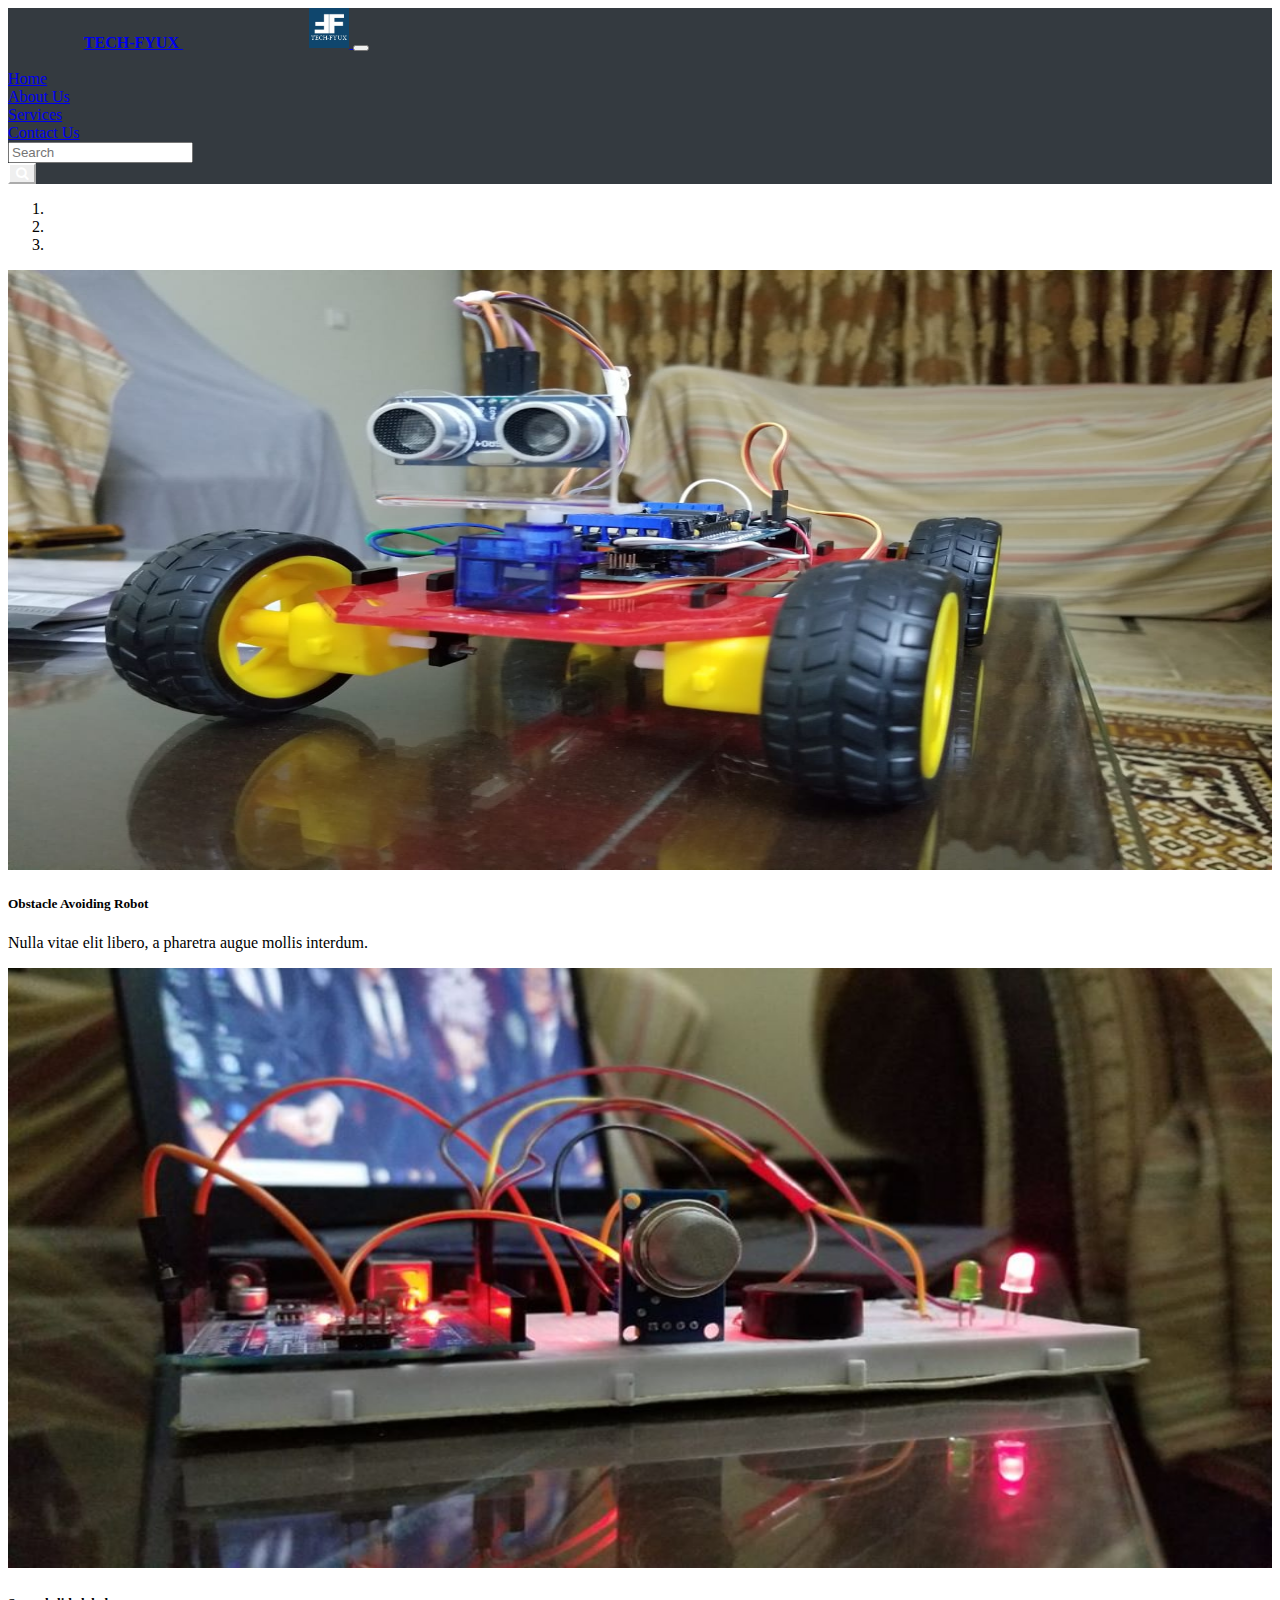
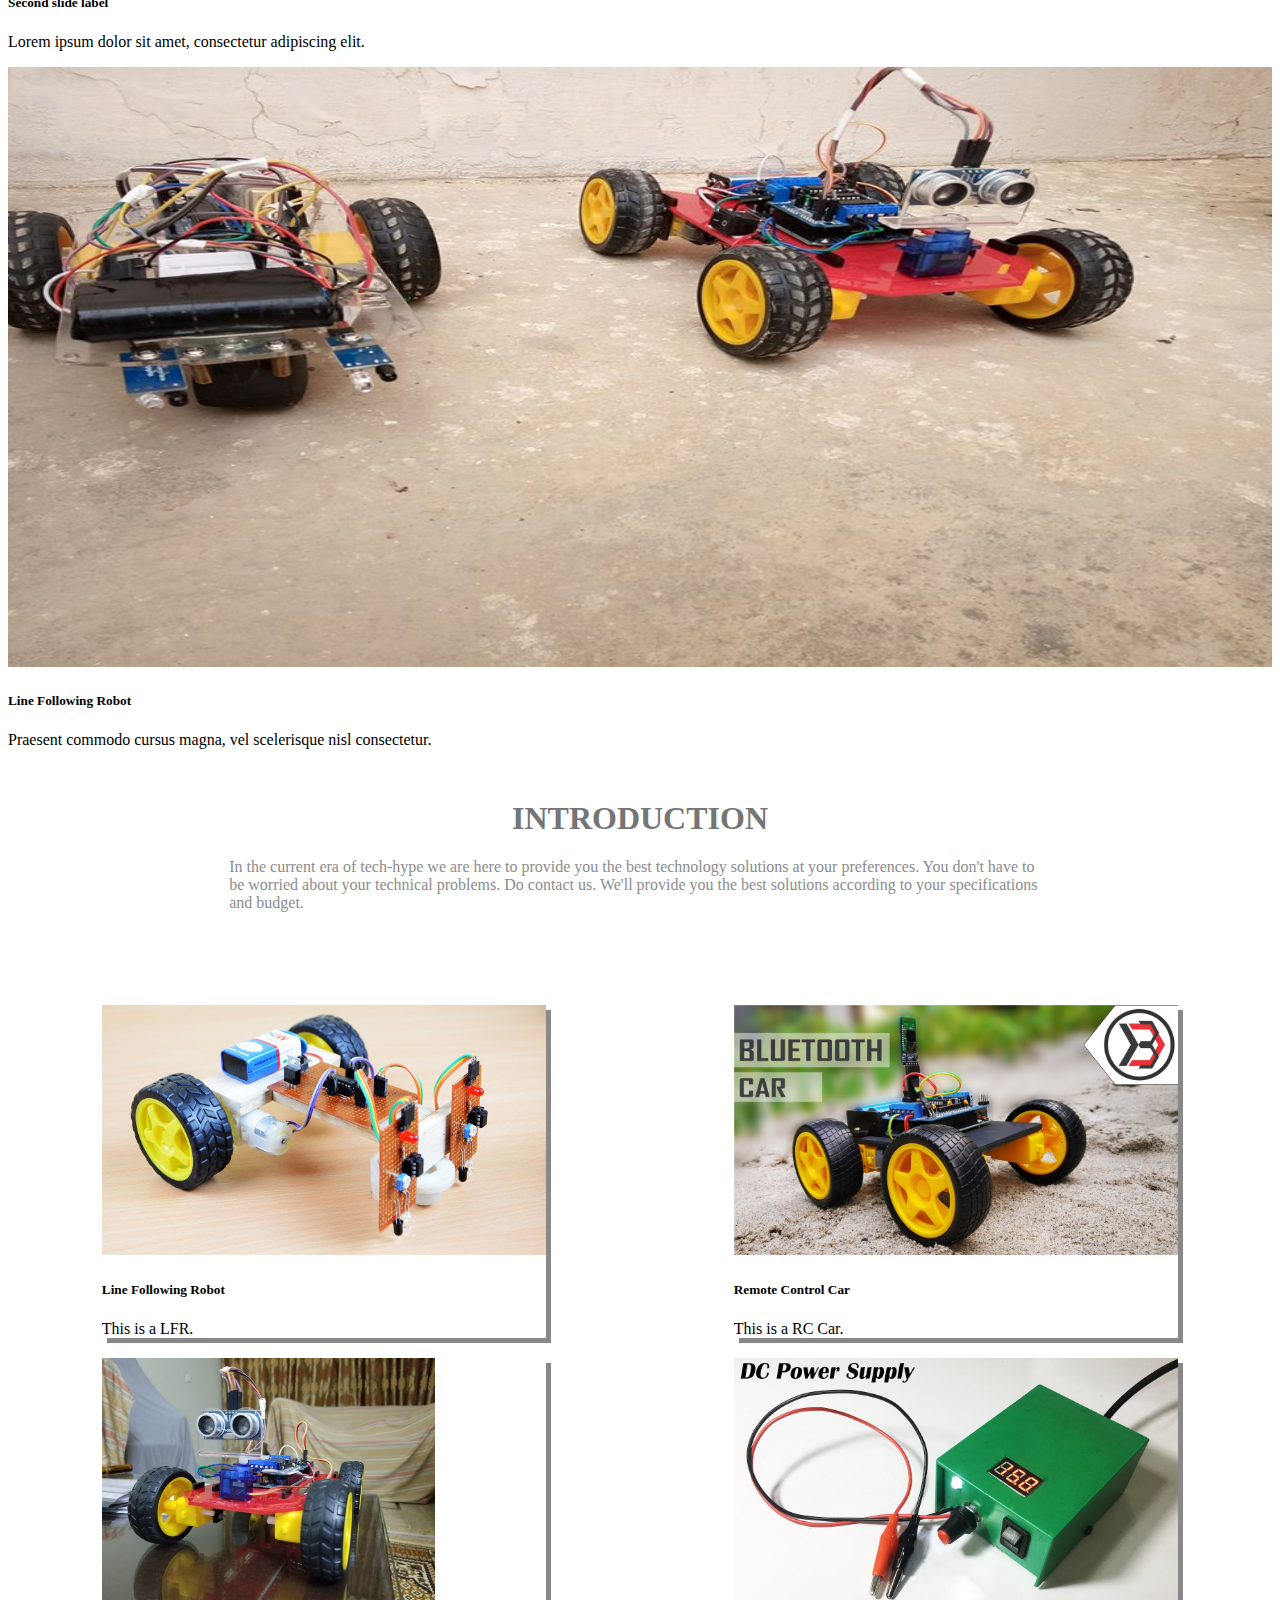
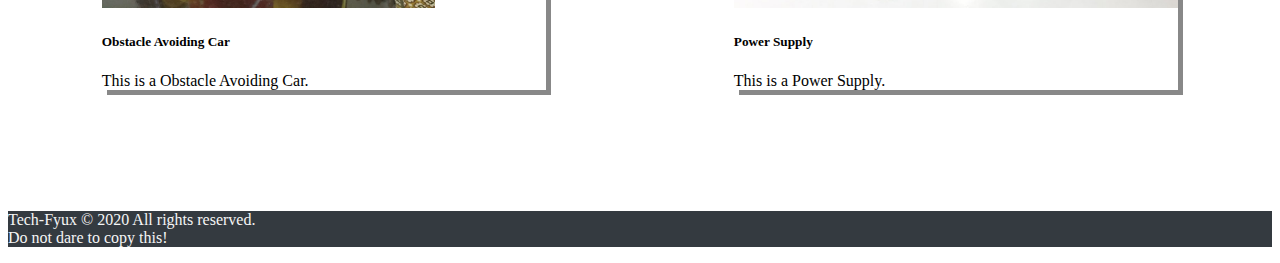
<file: index.html>
<!DOCTYPE html>
<html lang="en">

<head>
    <meta charset="utf-8">
    <meta name="viewport" content="width=device-width, initial-scale=1, shrink-to-fit=no">
    <title>Tech-Fyux</title>
    <link rel="stylesheet" href="style.css">
    <link rel="stylesheet" href="https://stackpath.bootstrapcdn.com/bootstrap/4.5.0/css/bootstrap.min.css"
        integrity="sha384-9aIt2nRpC12Uk9gS9baDl411NQApFmC26EwAOH8WgZl5MYYxFfc+NcPb1dKGj7Sk" crossorigin="anonymous">
    <link rel="stylesheet" href="bootstrap-4.4.1-dist/bootstrap-4.4.1-dist/js/bootstrap.min.js">
    <script src="https://ajax.googleapis.com/ajax/libs/jquery/3.5.1/jquery.min.js"></script>
    <link rel="stylesheet" href="https://cdnjs.cloudflare.com/ajax/libs/font-awesome/4.7.0/css/font-awesome.min.css">
</head>

<body>

    <nav class="navbar navbar-expand-lg navbar-dark bg-dark"
        style="background-color: #343a40 !important; color: whitesmoke !important; height: auto !important;">
        <a class="navbar-brand" href="#" style="margin-left: 6%; font-weight: bold;">TECH-FYUX
            <img src="images/tf logo 2.jpeg" width="40" style="margin-left: 10%;">
        </a>
        <button class="navbar-toggler" type="button" data-toggle="collapse" data-target="#navbarText"
            aria-controls="navbarText" aria-expanded="false" aria-label="Toggle navigation">
            <span class="navbar-toggler-icon"></span>
        </button>
        <div class="collapse navbar-collapse" id="navbarText">
            <span class="navbar-nav mr-auto" id="navbar_contents">
                <li class="nav-item active">
                    <a class="nav-link" href="index.html">Home<span class="sr-only">(current)</span></a>
                </li>
                <li class="nav-item">
                    <a class="nav-link" href="about.html">About Us</a>
                </li>
                <li class="nav-item">
                    <a class="nav-link" href="services.html">Services</a>
                </li>
                <li class="nav-item">
                    <a class="nav-link" href="contact.html">Contact Us</a>
                </li>
            </span>
            <form class="form-inline my-2 my-lg-0" style="margin-right: 8%;">
                <input class="form-control mr-sm-2" type="search" placeholder="Search" aria-label="Search">
                <div class="input-group-btn">
                    <button class="btn btn-default" type="submit">
                        <i class="fa fa-search" aria-hidden="true"></i>
                    </button>
                </div>
            </form>
        </div>
    </nav>

    <div id="carouselExampleCaptions" class="carousel slide" data-ride="carousel">
        <ol class="carousel-indicators">
            <li data-target="#carouselExampleCaptions" data-slide-to="0" class="active"></li>
            <li data-target="#carouselExampleCaptions" data-slide-to="1"></li>
            <li data-target="#carouselExampleCaptions" data-slide-to="2"></li>
        </ol>
        <div class="carousel-inner">
            <div class="carousel-item active">
                <img src="images/b1.jpeg" class="d-block w-100" id="banner1" alt="...">
                <div class="carousel-caption d-none d-md-block">
                    <h5>Obstacle Avoiding Robot</h5>
                    <p>Nulla vitae elit libero, a pharetra augue mollis interdum.</p>
                </div>
            </div>
            <div class="carousel-item">
                <img src="images/b2.jpg" class="d-block w-100" id="banner2" alt="...">
                <div class="carousel-caption d-none d-md-block">
                    <h5>Second slide label</h5>
                    <p>Lorem ipsum dolor sit amet, consectetur adipiscing elit.</p>
                </div>
            </div>
            <div class="carousel-item">
                <img src="images/b3.jpg" class="d-block w-100" id="banner3" alt="...">
                <div class="carousel-caption d-none d-md-block">
                    <h5>Line Following Robot</h5>
                    <p>Praesent commodo cursus magna, vel scelerisque nisl consectetur.</p>
                </div>
            </div>
        </div>
        <a class="carousel-control-prev" href="#carouselExampleCaptions" role="button" data-slide="prev">
            <span class="carousel-control-prev-icon" aria-hidden="true"></span>
            <span class="sr-only">Previous</span>
        </a>
        <a class="carousel-control-next" href="#carouselExampleCaptions" role="button" data-slide="next">
            <span class="carousel-control-next-icon" aria-hidden="true"></span>
            <span class="sr-only">Next</span>
        </a>
    </div>

    <div class="body">
        <div class="int">
            <h1><strong>INTRODUCTION</strong></h1>
        </div>

        <div class="para">
            <p>
                In the current era of tech-hype we are here to provide you the best technology solutions at
                your preferences. You don't have to be worried about your technical problems. Do contact us.
                We'll provide you the best solutions according to your specifications and budget.
            </p>
        </div>
    </div>

    <div class="container" id="services">
        <div class="row">
            <div class="col">
                <div class="card1">
                    <img src="images/lfr.jpg" class="card-img-top" alt="...">
                    <div class="card-body">
                        <h5 class="card-title">Line Following Robot</h5>
                        <p class="card-text">This is a LFR.</p>
                    </div>
                </div>
            </div>
            <div class="col">
                <div class="card2">
                    <img src="images/OAC.jpeg" class="card-img-top" alt="...">
                    <div class="card-body">
                        <h5 class="card-title">Obstacle Avoiding Car</h5>
                        <p class="card-text">This is a Obstacle Avoiding Car.</p>
                    </div>
                </div>
            </div>
        </div>

        <div class="row">
            <div class="col">
                <div class="card3">
                    <img src="images/rc car.jpg" class="card-img-top" alt="...">
                    <div class="card-body">
                        <h5 class="card-title">Remote Control Car</h5>
                        <p class="card-text">This is a RC Car.</p>
                    </div>
                </div>
            </div>
            <div class="col">
                <div class="card4">
                    <img src="images/power supply.jpg" class="card-img-top" alt="...">
                    <div class="card-body">
                        <h5 class="card-title">Power Supply</h5>
                        <p class="card-text">This is a Power Supply.</p>
                    </div>
                </div>
            </div>
        </div>

    </div>























<!-- 
    <div class="row row-cols-1 row-cols-md-2">
        <div class="cards">
            <div class="col mb-4">
                <div class="card1">
                    <img src="images/lfr.jpg" class="card-img-top" alt="...">
                    <div class="card-body">
                        <h5 class="card-title">Line Following Robot</h5>
                        <p class="card-text">This is a LFR.</p>
                    </div>
                </div>
            </div>
            <div class="col mb-4">
                <div class="card2">
                    <img src="images/OAC.jpeg" class="card-img-top" alt="...">
                    <div class="card-body">
                        <h5 class="card-title">Obstacle Avoiding Car</h5>
                        <p class="card-text">This is a Obstacle Avoiding Car.</p>
                    </div>
                </div>
            </div>
            <div class="col mb-4">
                <div class="card3">
                    <img src="images/rc car.jpg" class="card-img-top" alt="...">
                    <div class="card-body">
                        <h5 class="card-title">Remote Control Car</h5>
                        <p class="card-text">This is a RC Car.</p>
                    </div>
                </div>
            </div>
            <div class="col mb-4">
                <div class="card4">
                    <img src="images/power supply.jpg" class="card-img-top" alt="...">
                    <div class="card-body">
                        <h5 class="card-title">Power Supply</h5>
                        <p class="card-text">This is a Power Supply.</p>
                    </div>
                </div>
            </div>
        </div>
    </div> -->

















    <footer class="container-fluid text-center" style="background-color: #343a40; color: whitesmoke;">
        <p>Tech-Fyux © 2020 All rights reserved.<br>Do not dare to copy this!</p>
    </footer>

    <script src="https://code.jquery.com/jquery-3.5.1.slim.min.js"
        integrity="sha384-DfXdz2htPH0lsSSs5nCTpuj/zy4C+OGpamoFVy38MVBnE+IbbVYUew+OrCXaRkfj"
        crossorigin="anonymous"></script>
    <script src="https://cdn.jsdelivr.net/npm/popper.js@1.16.0/dist/umd/popper.min.js"
        integrity="sha384-Q6E9RHvbIyZFJoft+2mJbHaEWldlvI9IOYy5n3zV9zzTtmI3UksdQRVvoxMfooAo"
        crossorigin="anonymous"></script>
    <script src="https://stackpath.bootstrapcdn.com/bootstrap/4.5.0/js/bootstrap.min.js"
        integrity="sha384-OgVRvuATP1z7JjHLkuOU7Xw704+h835Lr+6QL9UvYjZE3Ipu6Tp75j7Bh/kR0JKI"
        crossorigin="anonymous"></script>

</body>

</html>
</file>
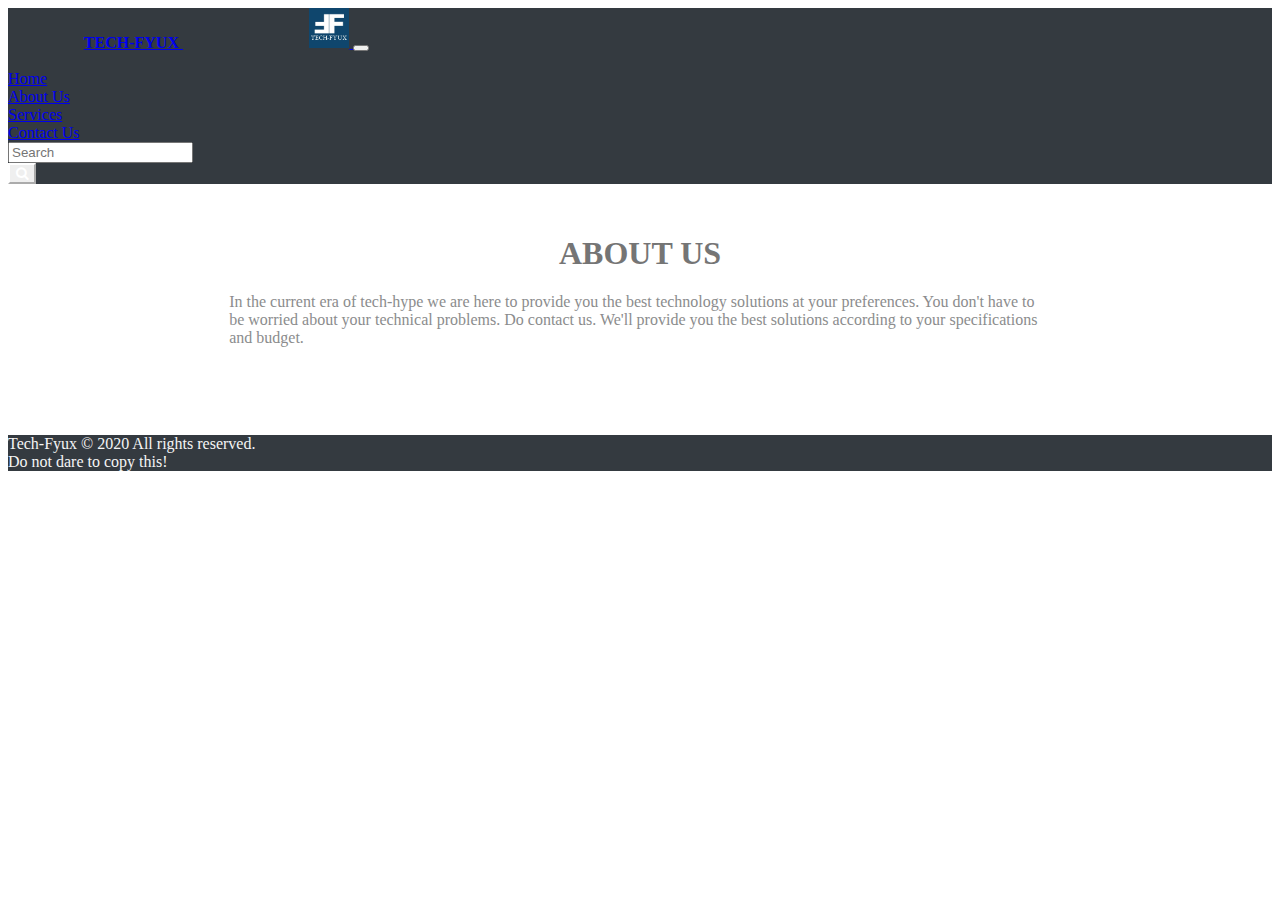
<file: about.html>
<!DOCTYPE html>
<html lang="en">

<head>
    <meta charset="utf-8">
    <meta name="viewport" content="width=device-width, initial-scale=1, shrink-to-fit=no">
    <title>Tech-Fyux</title>
    <link rel="stylesheet" href="style.css">
    <link rel="stylesheet" href="https://stackpath.bootstrapcdn.com/bootstrap/4.5.0/css/bootstrap.min.css"
        integrity="sha384-9aIt2nRpC12Uk9gS9baDl411NQApFmC26EwAOH8WgZl5MYYxFfc+NcPb1dKGj7Sk" crossorigin="anonymous">
    <link rel="stylesheet" href="bootstrap-4.4.1-dist/bootstrap-4.4.1-dist/js/bootstrap.min.js">
    <script src="https://ajax.googleapis.com/ajax/libs/jquery/3.5.1/jquery.min.js"></script>
    <link rel="stylesheet" href="https://cdnjs.cloudflare.com/ajax/libs/font-awesome/4.7.0/css/font-awesome.min.css">
</head>

<body>
    <nav class="navbar navbar-expand-lg navbar-dark bg-dark"
        style="background-color: #343a40 !important; color: whitesmoke !important; height: auto !important;">
        <a class="navbar-brand" href="#" style="margin-left: 6%; font-weight: bold;">TECH-FYUX
            <img src="images/tf logo 2.jpeg" width="40" style="margin-left: 10%;">
        </a>
        <button class="navbar-toggler" type="button" data-toggle="collapse" data-target="#navbarText"
            aria-controls="navbarText" aria-expanded="false" aria-label="Toggle navigation">
            <span class="navbar-toggler-icon"></span>
        </button>
        <div class="collapse navbar-collapse" id="navbarText">
            <span class="navbar-nav mr-auto" id="navbar_contents">
                <li class="nav-item">
                    <a class="nav-link" href="index.html">Home</a>
                </li>
                <li class="nav-item active">
                    <a class="nav-link" href="about.html">About Us<span class="sr-only">(current)</span></a>
                </li>
                <li class="nav-item">
                    <a class="nav-link" href="services.html">Services</a>
                </li>
                <li class="nav-item">
                    <a class="nav-link" href="contact.html">Contact Us</a>
                </li>
            </span>
            <form class="form-inline my-2 my-lg-0" style="margin-right: 8%;">
                <input class="form-control mr-sm-2" type="search" placeholder="Search" aria-label="Search">
                <div class="input-group-btn">
                    <button class="btn btn-default" type="submit">
                        <i class="fa fa-search" aria-hidden="true"></i>
                    </button>
                </div>
            </form>
        </div>
    </nav>

    <div class="body">
        <div class="int">
            <h1><strong>ABOUT US</strong></h1>
        </div>

        <div class="para">
            <p>In the current era of tech-hype we are here to provide you the best technology solutions at
                your preferences. You don't have to be worried about your technical problems. Do contact us.
                We'll provide you the best solutions according to your specifications and budget.
            </p>
        </div>
    </div>


    <footer class="container-fluid text-center" style="background-color: #343a40; color: whitesmoke;">
        <p>Tech-Fyux © 2020 All rights reserved.<br>Do not dare to copy this! </p>
    </footer>

    <script src="https://code.jquery.com/jquery-3.5.1.slim.min.js"
        integrity="sha384-DfXdz2htPH0lsSSs5nCTpuj/zy4C+OGpamoFVy38MVBnE+IbbVYUew+OrCXaRkfj"
        crossorigin="anonymous"></script>
    <script src="https://cdn.jsdelivr.net/npm/popper.js@1.16.0/dist/umd/popper.min.js"
        integrity="sha384-Q6E9RHvbIyZFJoft+2mJbHaEWldlvI9IOYy5n3zV9zzTtmI3UksdQRVvoxMfooAo"
        crossorigin="anonymous"></script>
    <script src="https://stackpath.bootstrapcdn.com/bootstrap/4.5.0/js/bootstrap.min.js"
        integrity="sha384-OgVRvuATP1z7JjHLkuOU7Xw704+h835Lr+6QL9UvYjZE3Ipu6Tp75j7Bh/kR0JKI"
        crossorigin="anonymous"></script>

</body>

</html>
</file>
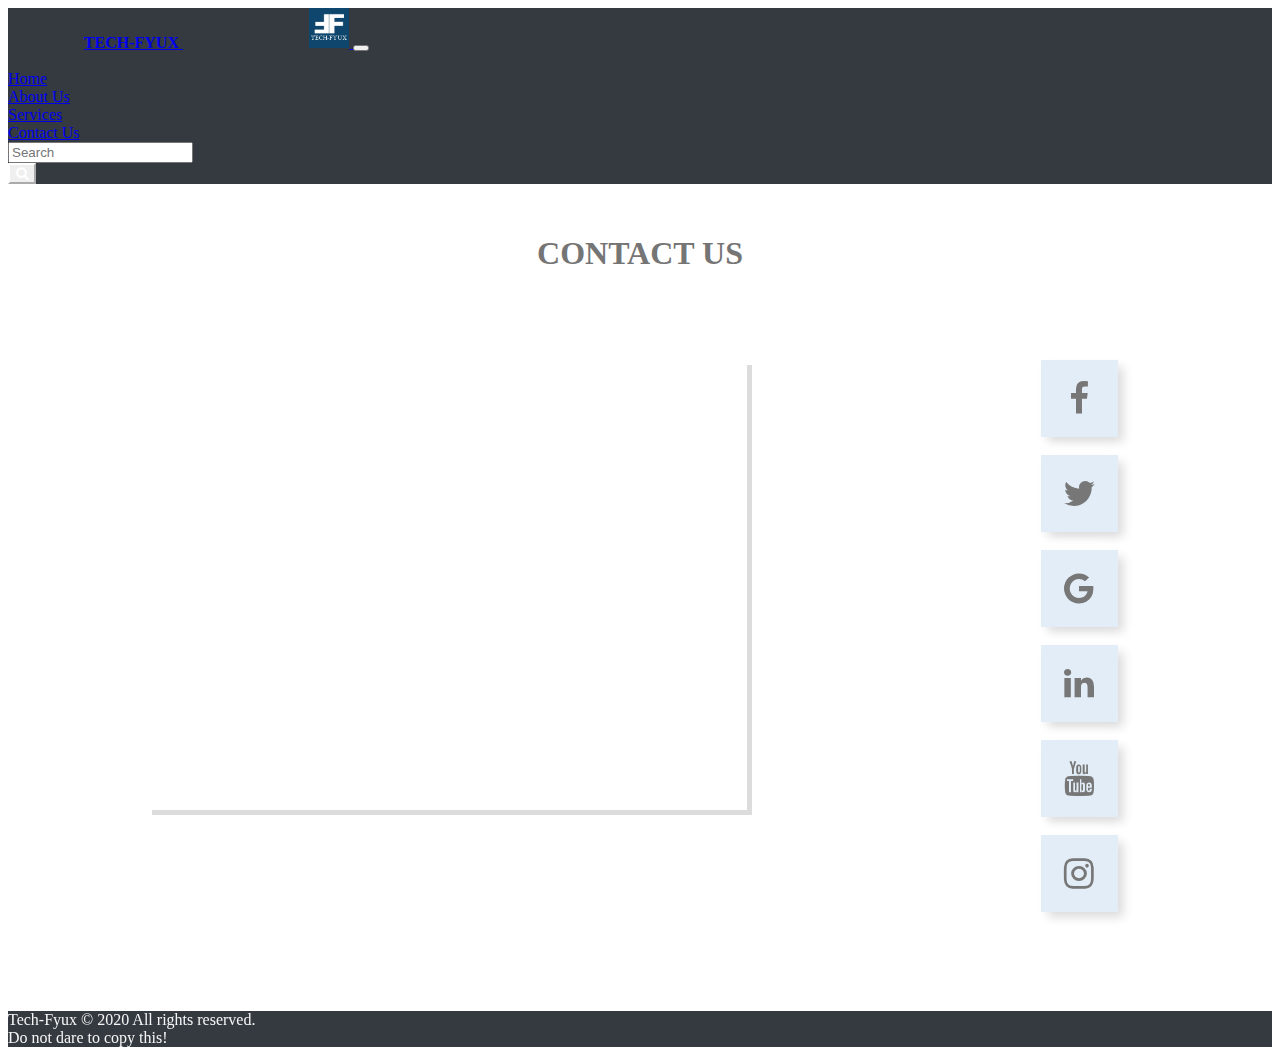
<file: contact.html>
<!DOCTYPE html>
<html lang="en">

<head>
    <meta charset="utf-8">
    <meta name="viewport" content="width=device-width, initial-scale=1, shrink-to-fit=no">
    <title>Tech-Fyux</title>
    <link rel="stylesheet" href="style.css">
    <link rel="stylesheet" href="https://stackpath.bootstrapcdn.com/bootstrap/4.5.0/css/bootstrap.min.css"
        integrity="sha384-9aIt2nRpC12Uk9gS9baDl411NQApFmC26EwAOH8WgZl5MYYxFfc+NcPb1dKGj7Sk" crossorigin="anonymous">
    <link rel="stylesheet" href="bootstrap-4.4.1-dist/bootstrap-4.4.1-dist/js/bootstrap.min.js">
    <script src="https://ajax.googleapis.com/ajax/libs/jquery/3.5.1/jquery.min.js"></script>
    <link rel="stylesheet" href="https://cdnjs.cloudflare.com/ajax/libs/font-awesome/4.7.0/css/font-awesome.min.css">
</head>

<body>
    <nav class="navbar navbar-expand-lg navbar-dark bg-dark"
        style="background-color: #343a40 !important; color: whitesmoke !important; height: auto !important;">
        <a class="navbar-brand" href="#" style="margin-left: 6%; font-weight: bold;">TECH-FYUX
            <img src="images/tf logo 2.jpeg" width="40" style="margin-left: 10%;">
        </a>
        <button class="navbar-toggler" type="button" data-toggle="collapse" data-target="#navbarText"
            aria-controls="navbarText" aria-expanded="false" aria-label="Toggle navigation">
            <span class="navbar-toggler-icon"></span>
        </button>
        <div class="collapse navbar-collapse" id="navbarText">
            <span class="navbar-nav mr-auto" id="navbar_contents">
                <li class="nav-item">
                    <a class="nav-link" href="index.html">Home</a>
                </li>
                <li class="nav-item">
                    <a class="nav-link" href="about.html">About Us</a>
                </li>
                <li class="nav-item">
                    <a class="nav-link" href="services.html">Services</a>
                </li>
                <li class="nav-item active">
                    <a class="nav-link" href="contact.html">Contact Us<span class="sr-only">(current)</span></a>
                </li>
            </span>
            <form class="form-inline my-2 my-lg-0" style="margin-right: 8%;">
                <input class="form-control mr-sm-2" type="search" placeholder="Search" aria-label="Search">
                <div class="input-group-btn">
                    <button class="btn btn-default" type="submit">
                        <i class="fa fa-search" aria-hidden="true"></i>
                    </button>
                </div>
            </form>
        </div>
    </nav>

    <div class="body">
        <div class="int">
            <h1><strong>CONTACT US</strong></h1>
        </div>

        <!-- <div class="para" style="text-align: center;">
            <p>Contact us on following.</p>
        </div> -->
    </div>

    <div class="main_contacts">
        <div class="map">
            <iframe
                src="https://www.google.com/maps/embed?pb=!1m16!1m12!1m3!1d3618.069670075909!2d67.11265344326765!3d24.929696398463296!2m3!1f0!2f0!3f0!3m2!1i1024!2i768!4f13.1!2m1!1sNED%20University%20of%20Engineering%20and%20Technology%2C%20University%20Road%2C%20Karachi!5e0!3m2!1sen!2s!4v1590516302701!5m2!1sen!2s"
                width="600" height="450" frameborder="0" style="box-shadow: 5px 5px #DCDCDC" allowfullscreen=""
                aria-hidden="false" tabindex="0">
            </iframe>
            <br><br>
        </div>
        <div class="social-media">
            <a href="https://www.facebook.com/tech-fyux" target="_blank" id="sm">
                <i class="fa fa-facebook"></i></a><br>
            <a href="#" id="sm"><i class="fa fa-twitter"></i></a><br>
            <a href="mailto:tech-fyux@gmail.com" target="_blank" id="sm"><i class="fa fa-google"></i></a><br>
            <a href="#" id="sm"><i class="fa fa-linkedin"></i></a><br>
            <a href="#" id="sm"><i class="fa fa-youtube"></i></a><br>
            <a href="#" id="sm"><i class="fa fa-instagram"></i></a><br><br>
        </div>

    </div>

    <footer class="container-fluid text-center" style="background-color: #343a40; color: whitesmoke;">
        <p>Tech-Fyux © 2020 All rights reserved.<br>Do not dare to copy this! </p>
    </footer>

    <script src="https://code.jquery.com/jquery-3.5.1.slim.min.js"
        integrity="sha384-DfXdz2htPH0lsSSs5nCTpuj/zy4C+OGpamoFVy38MVBnE+IbbVYUew+OrCXaRkfj"
        crossorigin="anonymous"></script>
    <script src="https://cdn.jsdelivr.net/npm/popper.js@1.16.0/dist/umd/popper.min.js"
        integrity="sha384-Q6E9RHvbIyZFJoft+2mJbHaEWldlvI9IOYy5n3zV9zzTtmI3UksdQRVvoxMfooAo"
        crossorigin="anonymous"></script>
    <script src="https://stackpath.bootstrapcdn.com/bootstrap/4.5.0/js/bootstrap.min.js"
        integrity="sha384-OgVRvuATP1z7JjHLkuOU7Xw704+h835Lr+6QL9UvYjZE3Ipu6Tp75j7Bh/kR0JKI"
        crossorigin="anonymous"></script>

</body>

</html>
</file>
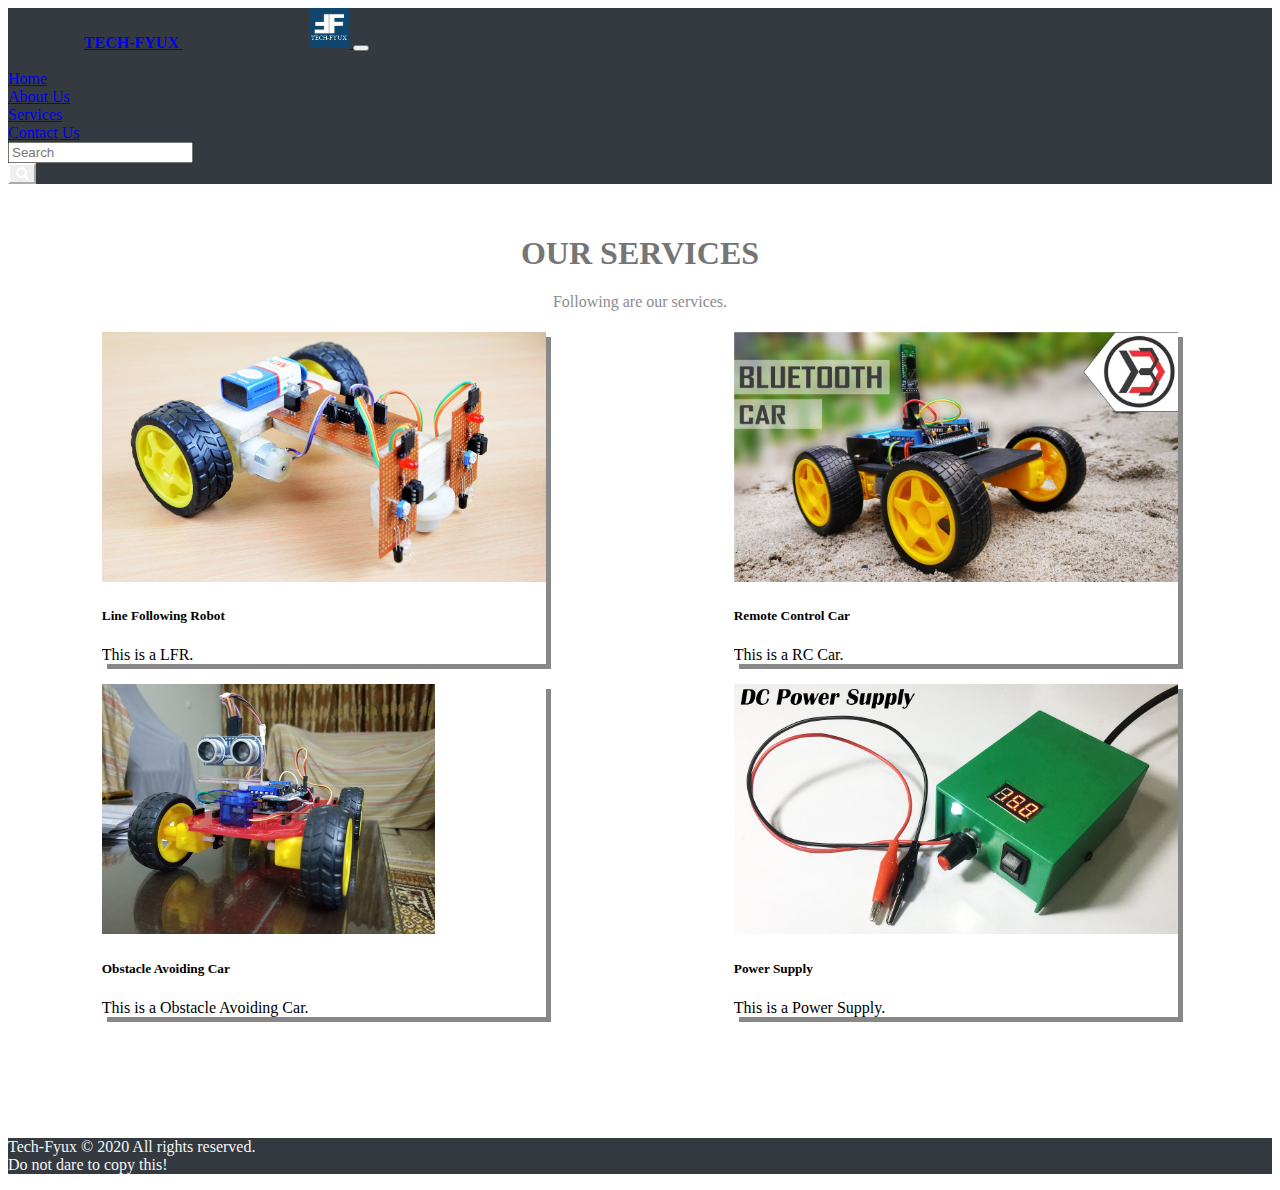
<file: services.html>
<!DOCTYPE html>
<html lang="en">

<head>
    <meta charset="utf-8">
    <meta name="viewport" content="width=device-width, initial-scale=1, shrink-to-fit=no">
    <title>Tech-Fyux</title>
    <link rel="stylesheet" href="style.css">
    <link rel="stylesheet" href="https://stackpath.bootstrapcdn.com/bootstrap/4.5.0/css/bootstrap.min.css"
        integrity="sha384-9aIt2nRpC12Uk9gS9baDl411NQApFmC26EwAOH8WgZl5MYYxFfc+NcPb1dKGj7Sk" crossorigin="anonymous">
    <link rel="stylesheet" href="bootstrap-4.4.1-dist/bootstrap-4.4.1-dist/js/bootstrap.min.js">
    <script src="https://ajax.googleapis.com/ajax/libs/jquery/3.5.1/jquery.min.js"></script>
    <link rel="stylesheet" href="https://cdnjs.cloudflare.com/ajax/libs/font-awesome/4.7.0/css/font-awesome.min.css">
</head>

<body>
    <nav class="navbar navbar-expand-lg navbar-dark bg-dark"
        style="background-color: #343a40 !important; color: whitesmoke !important; height: auto !important;">
        <a class="navbar-brand" href="#" style="margin-left: 6%; font-weight: bold;">TECH-FYUX
            <img src="images/tf logo 2.jpeg" width="40" style="margin-left: 10%;">
        </a>
        <button class="navbar-toggler" type="button" data-toggle="collapse" data-target="#navbarText"
            aria-controls="navbarText" aria-expanded="false" aria-label="Toggle navigation">
            <span class="navbar-toggler-icon"></span>
        </button>
        <div class="collapse navbar-collapse" id="navbarText">
            <span class="navbar-nav mr-auto" id="navbar_contents">
                <li class="nav-item">
                    <a class="nav-link" href="index.html">Home</a>
                </li>
                <li class="nav-item">
                    <a class="nav-link" href="about.html">About Us</a>
                </li>
                <li class="nav-item active">
                    <a class="nav-link" href="services.html">Services<span class="sr-only">(current)</span></a>
                </li>
                <li class="nav-item">
                    <a class="nav-link" href="contact.html">Contact Us</a>
                </li>
            </span>
            <form class="form-inline my-2 my-lg-0" style="margin-right: 8%;">
                <input class="form-control mr-sm-2" type="search" placeholder="Search" aria-label="Search">
                <div class="input-group-btn">
                    <button class="btn btn-default" type="submit">
                        <i class="fa fa-search" aria-hidden="true"></i>
                    </button>
                </div>
            </form>
        </div>
    </nav>

    <div class="body">
        <div class="int">
            <h1><strong>OUR SERVICES</strong></h1>
        </div>

        <div class="para" style="text-align: center;">
            <p>Following are our services.</p>
        </div>

        <!-- <div class="link-service">
            <a href="index.html#services">Click this to look at our services</a>
        </div> -->


        <div class="container" id="services">
            <div class="row">
                <div class="col">
                    <div class="card1">
                        <img src="images/lfr.jpg" class="card-img-top" alt="...">
                        <div class="card-body">
                            <h5 class="card-title">Line Following Robot</h5>
                            <p class="card-text">This is a LFR.</p>
                        </div>
                    </div>
                </div>
                <div class="col">
                    <div class="card2">
                        <img src="images/OAC.jpeg" class="card-img-top" alt="...">
                        <div class="card-body">
                            <h5 class="card-title">Obstacle Avoiding Car</h5>
                            <p class="card-text">This is a Obstacle Avoiding Car.</p>
                        </div>
                    </div>
                </div>
            </div>

            <div class="row">
                <div class="col">
                    <div class="card3">
                        <img src="images/rc car.jpg" class="card-img-top" alt="...">
                        <div class="card-body">
                            <h5 class="card-title">Remote Control Car</h5>
                            <p class="card-text">This is a RC Car.</p>
                        </div>
                    </div>
                </div>
                <div class="col">
                    <div class="card4">
                        <img src="images/power supply.jpg" class="card-img-top" alt="...">
                        <div class="card-body">
                            <h5 class="card-title">Power Supply</h5>
                            <p class="card-text">This is a Power Supply.</p>
                        </div>
                    </div>
                </div>
            </div>

        </div>
    </div>

    <footer class="container-fluid text-center" style="background-color: #343a40; color: whitesmoke;">
        <p>Tech-Fyux © 2020 All rights reserved.<br>Do not dare to copy this! </p>
    </footer>

    <script src="https://code.jquery.com/jquery-3.5.1.slim.min.js"
        integrity="sha384-DfXdz2htPH0lsSSs5nCTpuj/zy4C+OGpamoFVy38MVBnE+IbbVYUew+OrCXaRkfj"
        crossorigin="anonymous"></script>
    <script src="https://cdn.jsdelivr.net/npm/popper.js@1.16.0/dist/umd/popper.min.js"
        integrity="sha384-Q6E9RHvbIyZFJoft+2mJbHaEWldlvI9IOYy5n3zV9zzTtmI3UksdQRVvoxMfooAo"
        crossorigin="anonymous"></script>
    <script src="https://stackpath.bootstrapcdn.com/bootstrap/4.5.0/js/bootstrap.min.js"
        integrity="sha384-OgVRvuATP1z7JjHLkuOU7Xw704+h835Lr+6QL9UvYjZE3Ipu6Tp75j7Bh/kR0JKI"
        crossorigin="anonymous"></script>

</body>

</html>
</file>
<file: style.css>
/* .carousel-item {
    height: 500px;
} */

@media only screen and (max-width:576px) {
    .map iframe {
        width: 400px;
    }
}

@media only screen and (max-width:768px) {
    .map iframe {
        width: 600px;
    }
}

#navbar_contents {
    margin: auto;
    margin-left: 3%;
    width: 50% !important;
}

.btn {
    border-color: white !important;
    color: white !important;
}

#banner1,
#banner2,
#banner3 {
    width: 100% !important;
    max-height: 600px !important;
}

.body {
    margin-top: 4%;
    margin-bottom: 7%;
    flex-wrap: wrap;
}

.int {
    text-align: center;
    color: #757575;
}

.para {
    width: 65%;
    margin: auto;
    color: #8b8c8d;
}

.main_contacts {
    display: flex;
    justify-content: space-around;
    flex-wrap: wrap;
    flex-direction: row;
    margin-bottom: 5%;
}

/* .card-title{
    font-weight: bold;
}

.card-img-top{
    height:400px !important;
    width: 400px !important;
}

.col{
    height: auto !important;
    width: auto !important;
    border: gray 2px solid;
}

.row{
    display: flex;
    flex-wrap: wrap;
    justify-content: space-around;
} */

.container {
    display: flex;
    flex-wrap: wrap;
    justify-content: space-around;
    margin-bottom: 8% !important;
}

.card1,
.card2,
.card3,
.card4 {
    box-shadow: 5px 5px #888888 !important;
    margin: 5px 5px 20px 5px;
}

.card-img-top {
    height: 250px !important;
}

.card-title {
    font-weight: bold !important;
}

.link-service {
    color: black !important;
    font-size: 200%;
    align-items: center;
    text-align: center !important;
}

/* .fa-instagram,
.fa-facebook,
.fa-twitter,
.fa-google,
.fa-linkedin,
.fa-youtube {
    padding: 20px;
    font-size: 30px;
    width: 60px;
    text-align: center;
    text-decoration: none;
    margin: 5px 2px;
    border-radius: 50%;
}

.fa:hover {
    opacity: 0.7;
}

.fa-facebook {
    background-color: #3B5998;
    color: white;
}

.fa-twitter {
    background-color: #55ACEE;
    color: white;
}

.fa-google {
    background-color: #dd4b39;
    color: white;
}

.fa-linkedin {
    background-color: #007bb5;
    color: white;
}

.fa-youtube {
    background-color: #bb0000;
    color: white;
}

.fa-instagram {
    background-color: #125688;
    color: white;
} */

#sm {
    display: flex;
    background: #e3edf7 !important;
    height: 75px;
    width: 75px;
    margin: 0 15px;
    align-items: center;
    justify-content: center;
    text-decoration: none;
    box-shadow: 6px 6px 10px -1px rgba(0, 0, 0, 0.15),
        -6px -6px 10px -1px rgba(255, 255, 255, 0.7);
    border: 1px solid rgba(0, 0, 0, 0);
    transition: transform 0.5s;
}

#sm i {
    font-size: 35px;
    color: #777;
    transition: transform 0.5s;
}

#sm:hover {
    box-shadow: inset 4px 4px 6px -1px rgba(0, 0, 0, 0.2),
        inset -4px -4px 6px -1px rgba(255, 255, 255, 0.7),
        -0.5px -0.5px 0px rgba(255, 255, 255, 1),
        0.5px 0.5px 0px rgba(0, 0, 0, 0.15),
        0px 12px 10px -10px rgba(0, 0, 0, 0.05);
    border: 1px solid rgba(0, 0, 0, 0.01);
    transform: translateY(5px);
}

#sm:hover i {
    transform: scale(0.90);
}

#sm:hover .fa-facebook {
    color: #3b5998;
}

#sm:hover .fa-twitter {
    color: #00acee;
}

#sm:hover .fa-google {
    color: #dd4b39;
}

#sm:hover .fa-linkedin {
    color: #007bb5;
}

#sm:hover .fa-youtube {
    color: #f00;
}

#sm:hover .fa-instagram {
    color: #f14843;
}
</file>
